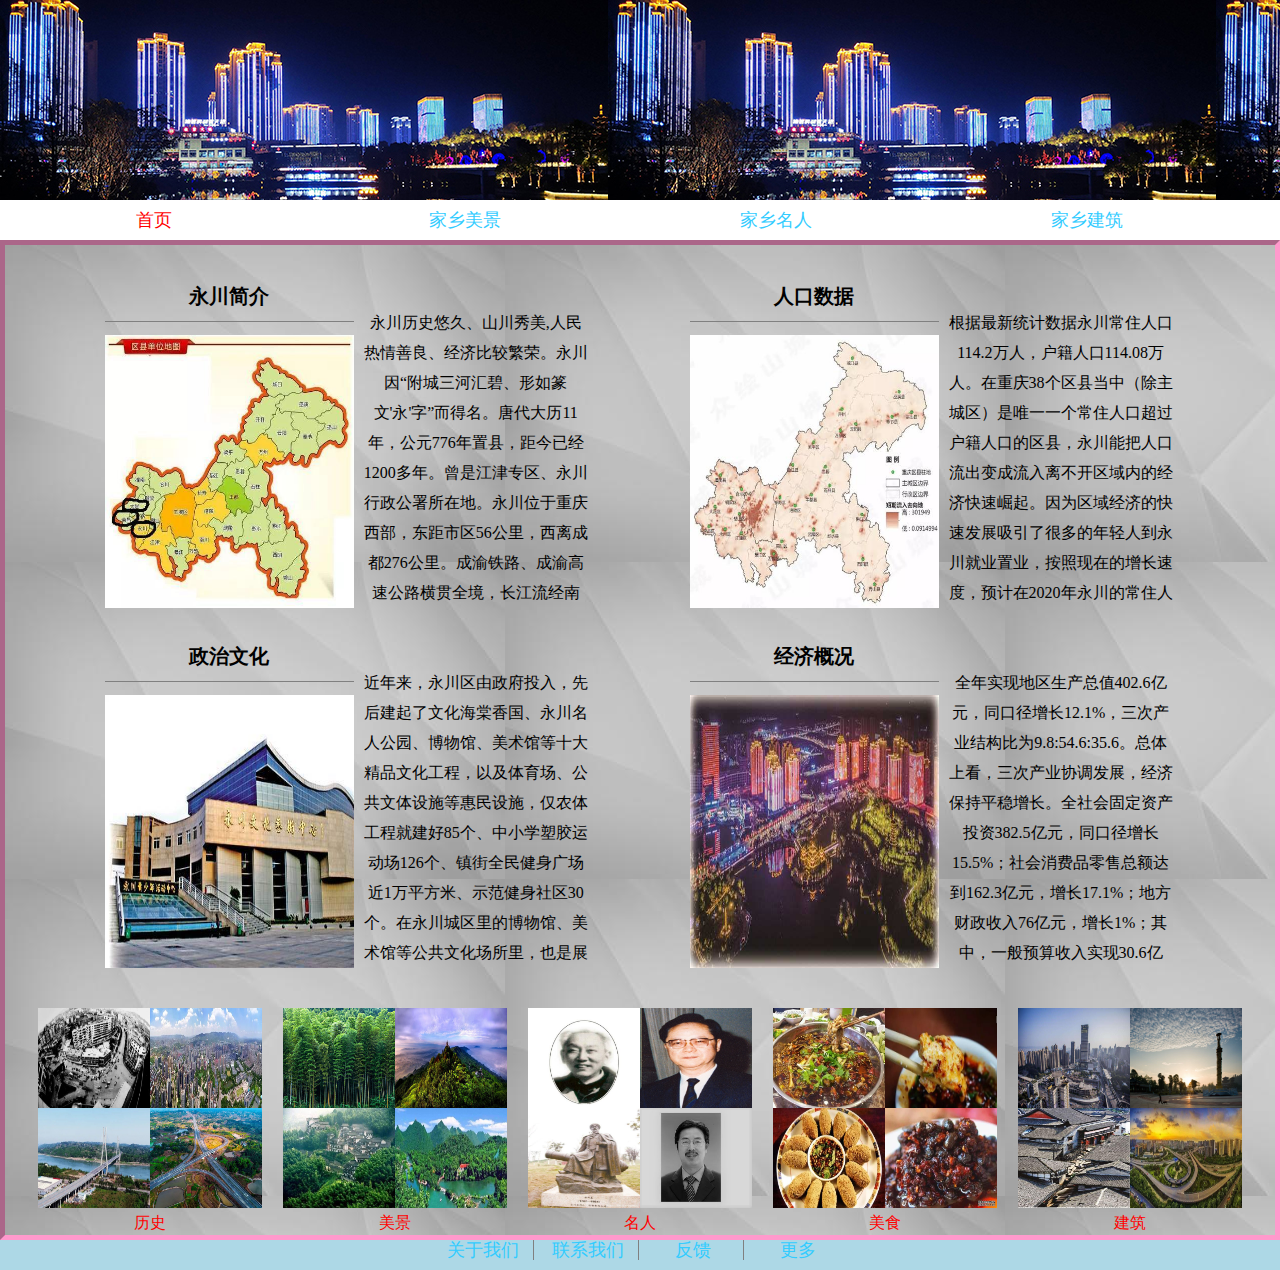
<file: index.html>
<!DOCTYPE html>
<html lang="en">
<head>
	<meta charset="UTF-8">
	<title>我的家乡重庆永川</title>
	<link rel="stylesheet" type="text/css" href="index.css">
</head>
<body>
	<div class="container">
		<div class="header">
			<ul>
				<li><a href="index.html" style="color: red">首页</a></li>
				<li><a href="scenery.html">家乡美景</a></li>
				<li><a href="famous.html">家乡名人</a></li>
				<li><a href="build.html">家乡建筑</a></li>
			</ul>
		</div>
		<div class="main">
			<ul class="list">
				<li class="introduce">
					<ul>
						<li>
							<h1>永川简介</h1>				
							<img src="image/永川地图.jpg" width="483">
						</li>
						<li>
							<p>永川历史悠久、山川秀美,人民热情善良、经济比较繁荣。永川因“附城三河汇碧、形如篆文'永'字”而得名。唐代大历11年，公元776年置县，距今已经1200多年。曾是江津专区、永川行政公署所在地。永川位于重庆西部，东距市区56公里，西离成都276公里。成渝铁路、成渝高速公路横贯全境，长江流经南端，历为渝西和川东南交通、通讯枢纽和商贸、文化、金融、能源中心。公元776年置县，1992年撤县建市，2006年撤市设区。</p>
						</li>
					</ul>
				</li>
				<li class="introduce">
					<ul>
						<li>
							<h1>人口数据</h1>
							<img src="image/人口数据.jpg">
						</li>
						<li>
							<p>根据最新统计数据永川常住人口114.2万人，户籍人口114.08万人。在重庆38个区县当中（除主城区）是唯一一个常住人口超过户籍人口的区县，永川能把人口流出变成流入离不开区域内的经济快速崛起。因为区域经济的快速发展吸引了很多的年轻人到永川就业置业，按照现在的增长速度，预计在2020年永川的常住人口将达到115万人。</p>
						</li>
					</ul>
				</li>
				<li class="introduce">
					<ul>
						<li>
							<h1>政治文化</h1>
							<img src="image/永川政治文化.jpg">
						</li>
						<li>
							<p>近年来，永川区由政府投入，先后建起了文化海棠香国、永川名人公园、博物馆、美术馆等十大精品文化工程，以及体育场、公共文体设施等惠民设施，仅农体工程就建好85个、中小学塑胶运动场126个、镇街全民健身广场近1万平方米、示范健身社区30个。在永川城区里的博物馆、美术馆等公共文化场所里，也是展览、培训等活动不断。“对这些花了数千万元甚至数亿元建成的公共文化设施，我们没有让它在那里‘睡大觉’，通过持续不断的活动，让其充满了生气。</p>
						</li>
					</ul>
				</li>
				<li class="introduce">
					<ul>
						<li>
							<h1>经济概况</h1>
							<img src="image/永川经济.jpg" width="640">
						</li>
						<li>
							<p>全年实现地区生产总值402.6亿元，同口径增长12.1%，三次产业结构比为9.8:54.6:35.6。总体上看，三次产业协调发展，经济保持平稳增长。全社会固定资产投资382.5亿元，同口径增长15.5%；社会消费品零售总额达到162.3亿元，增长17.1%；地方财政收入76亿元，增长1%；其中，一般预算收入实现30.6亿元，增长5%；城镇居民人均可支配收入22047元，增长12%；农村居民人均纯收入10025元，增长15%

</p>
						</li>
					</ul>
				</li>
			</ul>
			<ul class="more">
				<li>
					<img src="image/永川历史发展1.jpg">
					<img src="image/永川历史发展2.jpg">
					<img src="image/永川历史发展3.jpg">
					<img src="image/永川历史发展4.jpg">
					<span>历史</span>
				</li>
				<li>
					<img src="image/永川美景1.jpg">
					<img src="image/永川美景2.jpg">
					<img src="image/永川美景3.jpg">
					<img src="image/永川美景4.jpg">
					<span>美景</span>
				</li>
				<li>
					<img src="image/永川名人陈文贵.jpg">
					<img src="image/永川名人杜攻.jpg">
					<img src="image/永川名人黄开基.jpg">
					<img src="image/永川名人蒋先法.jpg">
					<span>名人</span>
				</li>
				<li>
					<img src="image/永川美食1.png">
					<img src="image/永川美食2.jpg">
					<img src="image/永川美食3.jpg">
					<img src="image/永川美食4.jpg">
					<span>美食</span>
				</li>
				<li>
					<img src="image/永川建筑2.jpg">
					<img src="image/永川建筑3.jpg">
					<img src="image/永川建筑4.jpg">
					<img src="image/永川建筑5.jpg">
					<span>建筑</span>
				</li>

			</ul>
		</div>
		<div class="footer">
			<p>
				<a href="javascript::">关于我们</a>
				<a href="javascript::">联系我们</a>
				<a href="javascript::">反馈</a>
				<a href="javascript::" style="border: none">更多</a>
			</p>
		</div>
		
	</div>
</body>
</html>
</file>
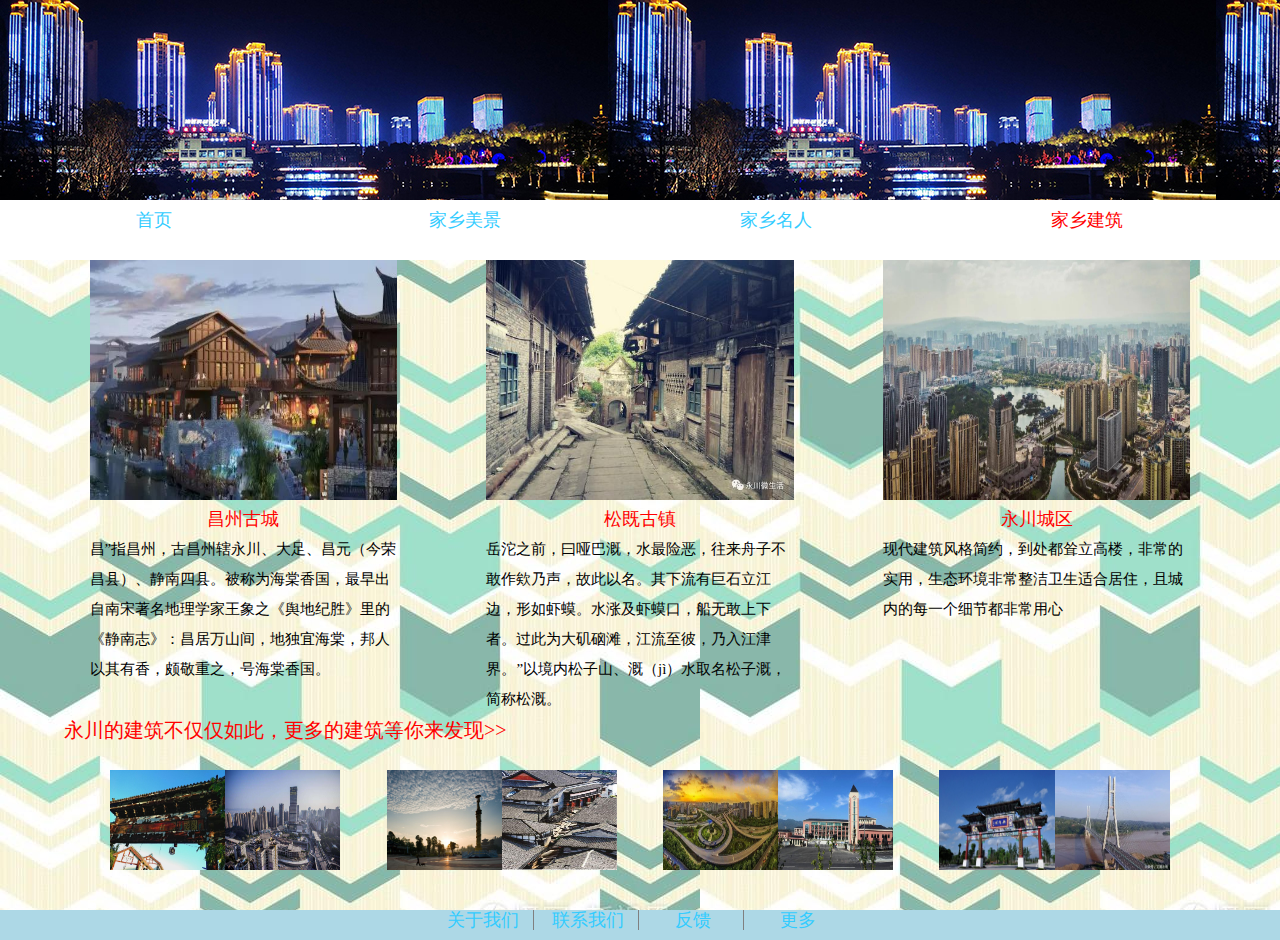
<file: build.html>
<!DOCTYPE html>
<html lang="en">
<head>
	<meta charset="UTF-8">
	<title>家乡建筑</title>
	<link rel="stylesheet" type="text/css" href="index.css">
</head>
<body>
	<div class="container">
		<div class="header">
			<ul>
				<li><a href="index.html" >首页</a></li>
				
				<li><a href="scenery.html">家乡美景</a></li>
				<li><a href="famous.html">家乡名人</a></li>
				
				<li><a href="build.html"  style="color: red">家乡建筑</a></li>
			</ul>
		</div>
		<div class="build">
			<ul class="process">
				<li>
					<img src="image/昌州古城.jpg">
					<span>昌州古城</span>
				  <p>昌”指昌州，古昌州辖永川、大足、昌元（今荣昌县）、静南四县。被称为海棠香国，最早出自南宋著名地理学家王象之《舆地纪胜》里的《静南志》：昌居万山间，地独宜海棠，邦人以其有香，颇敬重之，号海棠香国。 </p>
				</li>
				<li>
					<img src="image/松既古镇.jpg">
					<span>松既古镇</span>
				  <p>岳沱之前，曰哑巴溉，水最险恶，往来舟子不敢作欸乃声，故此以名。其下流有巨石立江边，形如虾蟆。水涨及虾蟆口，船无敢上下者。过此为大矶硇滩，江流至彼，乃入江津界。”以境内松子山、溉（jì）水取名松子溉，简称松溉。</p>
				</li>
				<li>
					<img src="image/永川1.jpg">
					<span>永川城区</span>
				  <p> 现代建筑风格简约，到处都耸立高楼，非常的实用，生态环境非常整洁卫生适合居住，且城内的每一个细节都非常用心</p>
				</li>
			</ul>
			<p>永川的建筑不仅仅如此，更多的建筑等你来发现>></p>
			<ul class="modern">
				<li>
					<img src="image/永川建筑.jpg">
					<img src="image/永川建筑2.jpg">
				</li>
				<li>
					<img src="image/永川建筑3.jpg">
					<img src="image/永川建筑4.jpg">
				</li>
				<li>
					<img src="image/永川建筑5.jpg">
					<img src="image/永川建筑6.jpg">
				</li>
				<li>
					<img src="image/永川建筑7.jpg">
					<img src="image/永川建筑8.jpg">
				</li>
			</ul>
		</div>
		<div class="footer">
			<p>
				<a href="javascript::">关于我们</a>
				<a href="javascript::">联系我们</a>
				<a href="javascript::">反馈</a>
				<a href="javascript::" style="border: none">更多</a>
			</p>
		</div>
		</div>
	
</body>
</html>
</file>
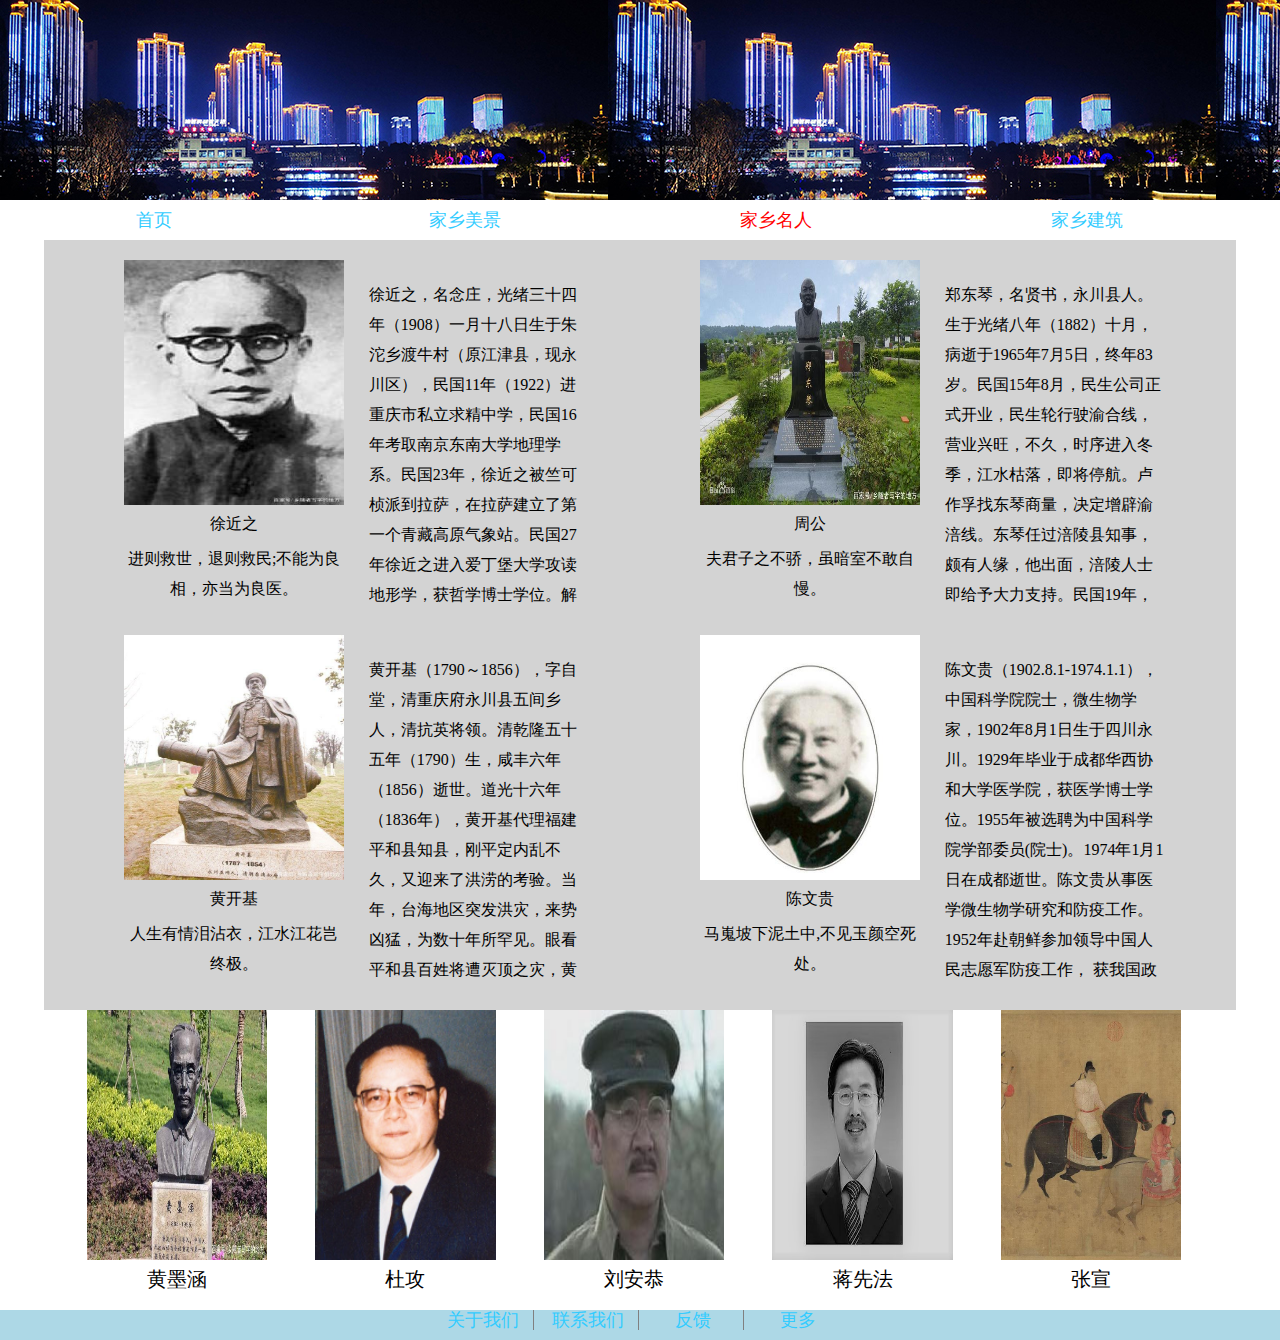
<file: famous.html>
<!DOCTYPE html>
<html lang="en">
<head>
	<meta charset="UTF-8">
	<title>家乡名人</title>
	<link rel="stylesheet" type="text/css" href="index.css">
</head>
<body>
	<div class="container">
		<div class="header">
			<ul>
				<li><a href="index.html" >首页</a></li>
				
				<li><a href="scenery.html">家乡美景</a></li>
				<li><a href="famous.html" style="color: red">家乡名人</a></li>
				
				<li><a href="build.html">家乡建筑</a></li>
			</ul>
		</div>
		<div class="famous">
			<ul class="flist">
				<li class="fpeople">
					<ul>
						<li>
							<img src="image/永川名人徐近之.jpg">
							<span>徐近之</span>
							<span>进则救世，退则救民;不能为良相，亦当为良医。</span>
						</li>
						<li><p>徐近之，名念庄，光绪三十四年（1908）一月十八日生于朱沱乡渡牛村（原江津县，现永川区），民国11年（1922）进重庆市私立求精中学，民国16年考取南京东南大学地理学系。民国23年，徐近之被竺可桢派到拉萨，在拉萨建立了第一个青藏高原气象站。民国27年徐近之进入爱丁堡大学攻读地形学，获哲学博士学位。解放初，中国科学院成立，徐近之任中国科学院南京地理研究所研究员，研究室主任。学术委员，研究历史气候。还编著了青藏高原自然地理资料，分地质、地形、气候、植物、动物等分册（1954年科学出版社出版）。1981年8-9月，黄河上游洪水告急。徐近之曾警告有关部门：“近年高原天气形势在变，黄河秋涝仍然可能再现。”徐近之因心肌梗塞，抢救无效，与世长辞，终年73岁。</p></li>
					</ul>
				</li>
				<li class="fpeople">
					<ul>
						<li>
							<img src="image/永川名人郑东琴.jpg">
							<span>周公</span>
							<span>夫君子之不骄，虽暗室不敢自慢。</span>
						</li>
						<li><p>郑东琴，名贤书，永川县人。生于光绪八年（1882）十月，病逝于1965年7月5日，终年83岁。民国15年8月，民生公司正式开业，民生轮行驶渝合线，营业兴旺，不久，时序进入冬季，江水枯落，即将停航。卢作孚找东琴商量，决定增辟渝涪线。东琴任过涪陵县知事，颇有人缘，他出面，涪陵人士即给予大力支持。民国19年，民生公司召开第五届股东大会，东琴被选为董事长（直至解放），民生公司资产已达35万元，民生公司在掌握了川江上游的航运后，又向长江中下游逐步扩展。重庆解放，东琴代表重庆市工商业，欢迎解放军入城，邓小平、刘伯承、吴玉章特邀东琴出席，他将全部黄金、美钞交国家，支持建设。东琴以民革、民建成员双重身份担任公司副董事长外，还兼任重庆工商联常委，四川省重庆政协委员，人民代表，直至逝世。</p></li>
					</ul>
				</li>
				<li class="fpeople">
					<ul>
						<li>
							<img src="image/永川名人黄开基.jpg">
							<span>黄开基</span>
							<span>人生有情泪沾衣，江水江花岂终极。</span>
						</li>
						<li><p>黄开基（1790～1856），字自堂，清重庆府永川县五间乡人，清抗英将领。清乾隆五十五年（1790）生，咸丰六年（1856）逝世。道光十六年（1836年），黄开基代理福建平和县知县，刚平定内乱不久，又迎来了洪涝的考验。当年，台海地区突发洪灾，来势凶猛，为数十年所罕见。眼看平和县百姓将遭灭顶之灾，黄开基心急如焚，身先士卒，带领当地群众筑堤防洪。当初平和县的闹事者，已被黄开基派去驻守边防，因多次击退海盗，暂无外侵之忧。于是，主动带领防卫人员一起返回县城，恳请官府批准他们参加抗洪抢险，自救家园。黄开基颇为感动，欣然应允。“人心齐，泰山移”。在黄开基的带领下，平和县内很快就新筑了一条防洪堤，成功抵抗住了洪水吞噬。据载，“当年，周边县城皆遭洪灾，民众流离失所，唯平和县及时修堤，安然无恙”。平和县的百姓为感谢黄开基的大恩大德，把这道防洪堤取名为“黄公堤”，以示纪念。</p></li>
					</ul>
				</li>
				<li class="fpeople">
					<ul>
						<li>
							<img src="image/永川名人陈文贵.jpg">
							<span>陈文贵</span>
							<span>马嵬坡下泥土中,不见玉颜空死处。</span>
						</li>
						<li><p>陈文贵（1902.8.1-1974.1.1），中国科学院院士，微生物学家，1902年8月1日生于四川永川。1929年毕业于成都华西协和大学医学院，获医学博士学位。1955年被选聘为中国科学院学部委员(院士)。1974年1月1日在成都逝世。陈文贵从事医学微生物学研究和防疫工作。1952年赴朝鲜参加领导中国人民志愿军防疫工作， 获我国政府颁发的奖状、奖章和朝鲜政府授予的二级国旗自由勋章。</p></li>
					</ul>
				</li>
			</ul>
			<ul class="others">
				<li>
					<img src="image/永川名人黄墨涵.jpg">
					<span>黄墨涵</span>
				</li>
				<li>
					<img src="image/永川名人杜攻.jpg">
					<span>杜攻</span>
				</li>
				<li>
					<img src="image/永川名人刘安恭.jpg">
					<span>刘安恭</span>
				</li>
				<li>
					<img src="image/永川名人蒋先法.jpg">
					<span>蒋先法</span>
				</li>
				<li>
					<img src="image/永川名人张宣.jpg">
					<span>张宣</span>
				</li>
			</ul>
		</div>
		<div class="footer">
			<p>
				<a href="javascript::">关于我们</a>
				<a href="javascript::">联系我们</a>
				<a href="javascript::">反馈</a>
				<a href="javascript::" style="border: none">更多</a>
			</p>
		</div>
	</div>
</body>
</html>
</file>
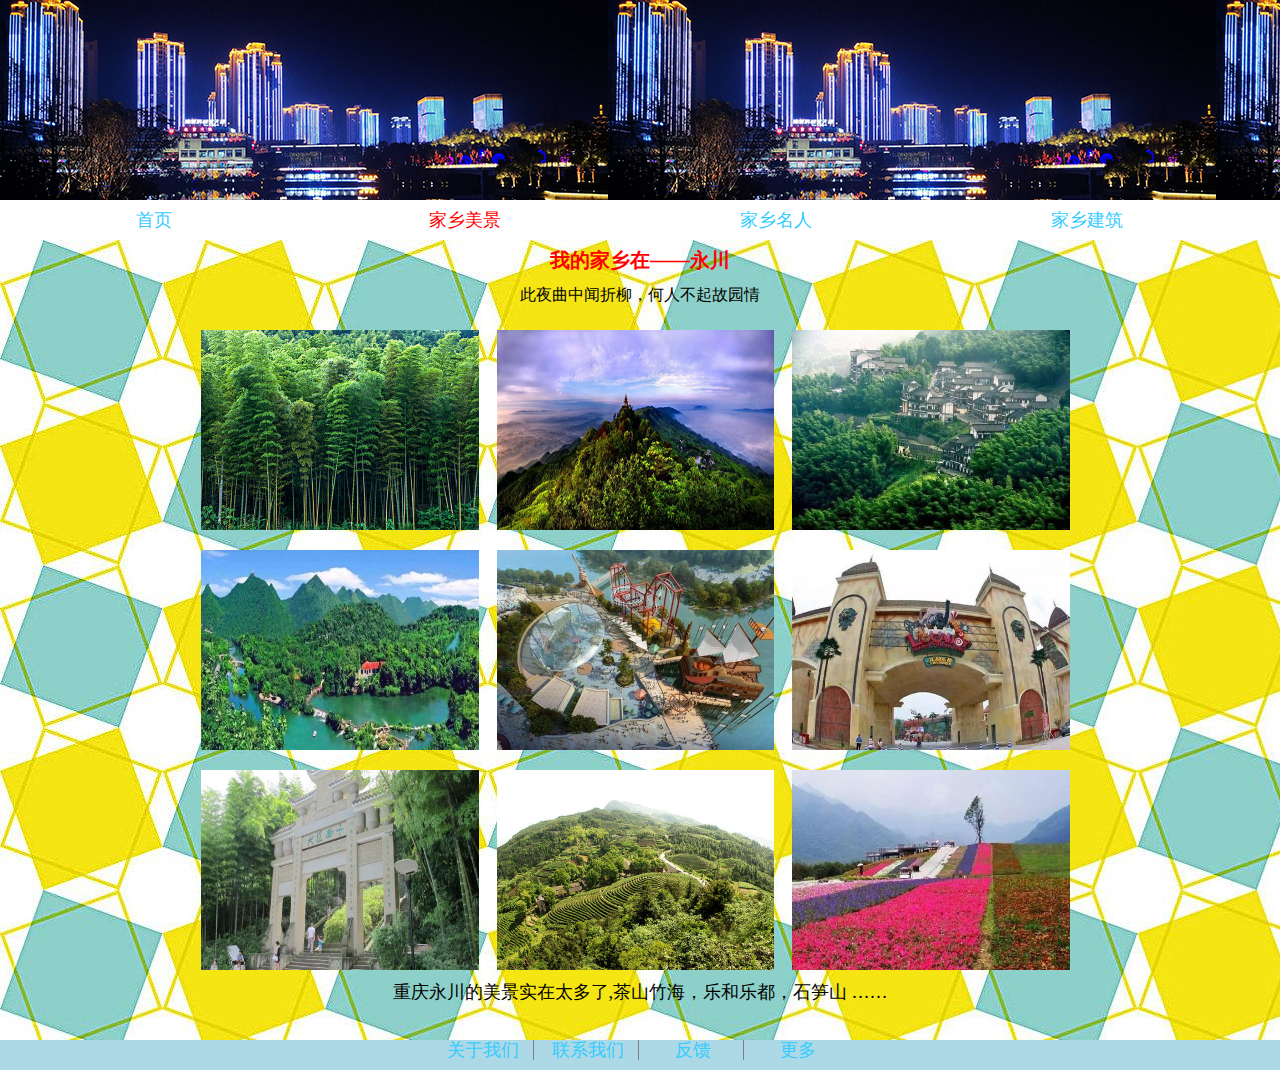
<file: scenery.html>
<!DOCTYPE html>
<html lang="en">
<head>
	<meta charset="UTF-8">
	<title>家乡美景</title>
	<link rel="stylesheet" type="text/css" href="index.css">
</head>
<body>
	<div class="container">
		<div class="header">
			<ul>
				<li><a href="index.html" >首页</a></li>
				
				<li><a href="scenery.html" style="color: red">家乡美景</a></li>
				<li><a href="famous.html">家乡名人</a></li>
				
				<li><a href="build.html">家乡建筑</a></li>
			</ul>
		</div>
		<div class="scenery">
			<h5>我的家乡在——永川</h5>
			<span>此夜曲中闻折柳，何人不起故园情</span>
			<ul>
				<li><img src="image/永川美景1.jpg"></li>
				<li><img src="image/永川美景2.jpg"></li>
				<li><img src="image/永川美景3.jpg"></li>
				<li><img src="image/永川美景4.jpg"></li>
				<li><img src="image/永川美景5.jpg"></li>
				<li><img src="image/永川美景6.jpg"></li>
				<li><img src="image/永川美景7.jpg"></li>
				<li><img src="image/永川美景8.jpg"></li>
				<li><img src="image/永川美景9.jpg"></li>
			</ul>
			<p>重庆永川的美景实在太多了,茶山竹海，乐和乐都，石笋山 ……</p>
		</div>
		<div class="footer">
			<p>
				<a href="javascript::">关于我们</a>
				<a href="javascript::">联系我们</a>
				<a href="javascript::">反馈</a>
				<a href="javascript::" style="border: none">更多</a>
			</p>
		</div>
	


	</div>
	
</body>
</html>
</file>
<file: index.css>
/*
* @Author: HU
* @Date:   2018-05-23 08:44:29
* @Last Modified by:   HU
* @Last Modified time: 2018-05-25 22:17:51
*/
body{
	width: 100%;
	height: 100%;
	background-image: url('image/永川夜景1.jpg');
	margin: 0;
	padding: 0;
}
.container{
	width: 100%;
	position: absolute;
	background-color: #fff;
	top: 200px;
}
.header{
	width: 100%;
	height: 40px;
	background: #fff;
	color: #000;
}
.header ul{
	width: 150%;
	height: 40px;
	margin: 0;
	padding: 0;
}
.header li{
	width: 16%;
	line-height: 40px;
	display: inline-block;
	position: relative;
	text-align: center;
	list-style: none;
}
a{
	color: #000;
	font-size: 18px;
	text-decoration: none;
}
a:link{
	color:#3CF;
}
a:visited{
	color:#639;
}
a:hover{
	color:#F9C;
}
a:active{
	color:#99F;
}
.main{
	width: 100%;
	height: 1000px;
	box-sizing:border-box;
	border: 5px inset #F9C;
	text-align: center;
	background-image:url(image/背景图2.jpg);
}
.list{
	width: 98%;
	height: 700px;
	margin: 0;
	padding: 1%;
	list-style: none;
	position: relative;
}
.introduce{
	width: 40%;
	height: 350px;
	float: left;
	padding-left: 7%;
	position: relative;
	margin-bottom: 10px;
}
.introduce ul{
	width: 100%;
	height: 100%;
	list-style: none;
	margin: 0;
	padding: 0;
}
.introduce ul li{
	width: 50%;
	height: 100%;
	float: left;
	position: relative;
}
h1{
	width: 100%;
	line-height: 50px;
	font-size: 20px;
	border-bottom: 1px solid grey;
}
.main img{
	width: 100%;
	height: 78%;
}
.main p{
	width: 90%;
	height: 300px;
	margin:50px 6% 0 4%;
	line-height: 30px;
	overflow: hidden;
	position: relative;
	vertical-align: middle;
}
.more{
	width: 98%;
	height: 300px;
	list-style: none;
	margin: 0 auto;
	padding: 0;
}
.more li{
	width: 18%;
	height: 230px;
	margin-left: 1.67%;
	margin-top: 30px;
	float: left;
}
.more li img{
	width: 50%;
	height: 100px;
	float: left;
}
.more li span{
	width: 100%;
	height: 30px;
	line-height: 30px;
	color: red;
	display: inline-block;
}
.footer{
	width: 100%;
	height: 30px;
	background: lightblue;
	color: #000;
	text-align: center;
}
.footer p{
	width: 100%;
	height: 30px;
	margin: 0;
	padding: 0;
	position: absolute
}
.footer  a{
	width: 100px;
	height: 20px;
	line-height: 20px;
	display: inline-block;
	border-right: 1px solid grey;
	vertical-align: middle;
}

/* history */
.history{
	width: 100%;
	height:800px;
	position: relative;
}
.history p{
	width: 96%;
	height: 60px;
	line-height: 30px;
	margin: 0px 2% 0px 2%;
	font-size: 18px;
	text-indent: 30px;
}
.origin,.luoyang{
	width: 96%;
	height: 300px;
	margin-top: 20px;
	padding: 0 2% 0 2%;
	list-style: none;
	text-align: center;
}
.origin li{
	width: 22%;
	height: 300px;
	float: left;
	padding-left: 2.5%;
	position: relative;
}
.history img{
	width: 100%;
	height:270px;
	position: relative;
}
.origin span{
	width: 100%;
	height: 30px;	
}
.luoyang li{
	width: 50%;
	height: 300px;
	float: left;
	position: relative;
}

/* scenery */
.scenery{
	width: 100%;
	height: 800px;
	position: relative;
	text-align: center;
	background-image:url(image/背景图1.jpg)
}
.scenery h5{
	width: 100%;
	height: 40px;
	line-height: 40px;
	margin: 0;
	padding: 0;
	color: red;
	font-size: 20px;
}
.scenery span{
	width: 100%;
	line-height: 30px;
	height: 30px;
}
.scenery ul{
	width: 70%;
	height: 670px;
	margin: 0 auto;
	position: relative;
	list-style: none;
	padding: 0;
}
.scenery ul li{
	width: 31%;
	height: 200px;
	float: left;
	margin: 20px 1% 0 1%;
}
.scenery ul li img{
	width: 100%;
	height: 100%;
	margin: 0 auto;
}
.scenery p{
	width: 60%;
	height: 50px;
	line-height: 25px;
	font-size: 18px;
	margin: 0 auto;
}

/* famous */
.famous{
	width: 100%;
	height:1070px;
	
}
.flist{
	width: 90%;
	height: 750px;
	list-style: none;
	margin: 0 auto;
	padding-top: 20px;
	background:lightgrey;
}
.fpeople{
	width: 50%;
	height: 350px;
	float: left;
	position: relative;
	margin-bottom: 25px;
}
.fpeople ul{
	width:85%;
	height:350px;
	list-style: none;

}
.fpeople ul li{
	width: 45%;
	height:350px;
	float: left;
	padding-right: 5%;

}
.fpeople img{
	width: 100%;
	height: 70%;
}
.fpeople span{
	text-align: center;
	display: block;
	width: 100%;
	height: 10%;
	line-height:30px;
}
.fpeople p{
	width: 100%;
	height: 330px;
	line-height: 30px;
	overflow: hidden;
	margin: 0;
	padding-top: 20px;
}
.others{
	width: 94%;
	height: 280px;
	list-style: none;
	margin:0 3% 0 3%;
	padding: 0;
}
.others li{
	width: 15%;
	height: 280px;
	float: left;
	padding-left: 4%;
}
.others li img{
	width: 100%;
	height: 250px;
}
.others li span{
	display: block;
	width: 100%;
	height: 30px;
	line-height: 30px;
	text-align: center;
	font-size: 20px;
}
/* food */
.food{
	width: 96%;
	height: 1000px;
	margin: 0 auto;
}
.left{
	width: 60%;
	height: 950px;
	float: left;
	margin-top: 10px;
}
.left ul{
	width:100%;
	height: 950px;
	list-style: none;
	padding: 0;
	margin: 0;
	position: relative;
}
.left ul li{
	width: 23%;
	height: 170px;
	margin: 10px 1% 10px 1%;
	float: left;
	text-align: center;
}
.left ul li img{
	width: 100%;
	height: 140px;
}
.left ul li span{
	width: 100%;
	height: 30px;
	line-height: 30px;
	font-size: 18px;
}
.right{
	width: 30%;
	height: 940px;
	margin-left: 5%;
	margin-top: 20px;
	float: left;
}
.right h1{
	width: 100%;
	height: 40px;
	line-height:40px;
	border-bottom: 2px solid grey;
	font-size: 22px;
	color: red;
	display: inline;
}
.right a{
	width: 25%;
	height: 40px;
	line-height: 40px;
	float: right;
}
.right ol{
	width: 90%;
	height: 440px;
	margin: 0;
	margin-top: 10px;
	padding-left: 10%;
}
.right ol li{
	width: 50%;
	height: 40px;
	line-height: 40px;
	float: left;
}
.right ol li a{
	width: 100%;
	height: 40px;
	line-height: 40px;
	font-size: 15px;
}
.right ul{
	width: 100%;
	height: 400px;
	margin: 0;
	padding: 0;
	list-style: none;
}
.right ul li{
	width: 100%;
	height: 120px;
	padding-top: 10px;
}
.right ul li img{
	width: 50%;
	height: 100%;
	float: left;
}
.right ul li p{
	width: 45%;
	height: 40px;
	margin: 0;
	padding: 0;
	margin-left: 5%;
	line-height: 40px;
	font-size: 15px;
	float: left;
}
/* build */
.build{
	width: 100%;
	height: 650px;
	background-image:url(image/背景图3.jpg)
}
.process{
	width: 100%;
	height: 450px;
	margin: 0;
	padding: 0;
	margin-top: 20px;
	list-style: none;
}
.process li{
	width: 24%;
	height: 450px;
	margin-left: 7%;
	float: left;
}
.process li img{
	width: 100%;
	height: 240px;

}
.process li span{
	display: block;
	width: 100%;
	height: 30px;
	line-height: 30px;
	text-align: center;
	font-size: 18px;
	color: red;

}
.process li p{
	width: 100%;
	height: 150px;
	line-height: 30px;
	margin: 0;
	padding: 0;
	font-size: 15px;
	color: #000;
}
.build p{
	width: 90%;
	height: 40px;
	line-height: 40px;
	margin: 0 auto;
	color: red;
	font-size: 20px;
}
.modern{
	width: 90%;
	height: 100px;
	margin: 0 auto;
	padding: 0;
	margin-top: 20px;
	list-style: none;
}
.modern li{
	width: 20%;
	height: 100px;
	margin-left: 4%;
	float: left;
}
.modern li img{
	width: 50%;
	height: 100px;
	float: left;
}
</file>
